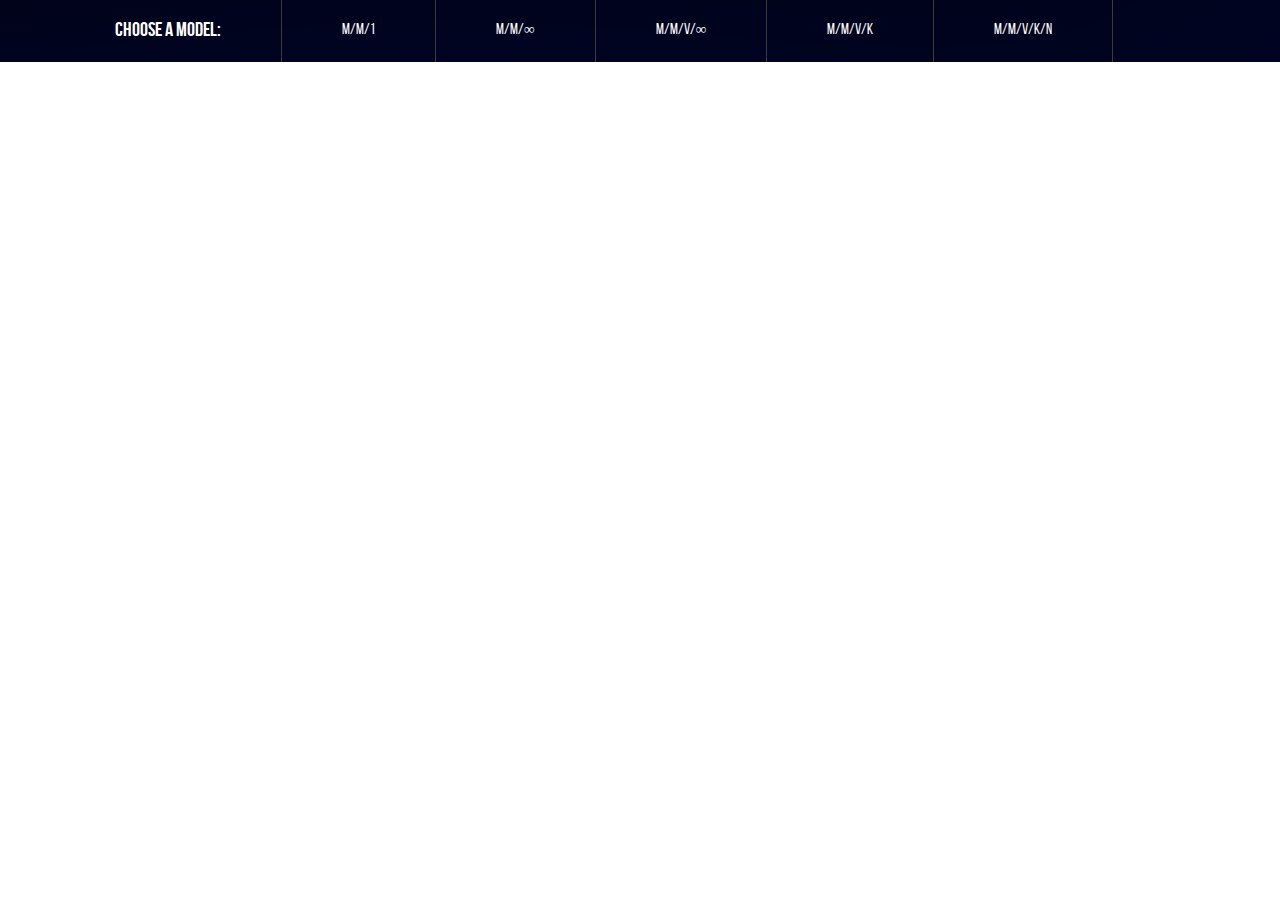
<file: index.html>
<!DOCTYPE html>
<html lang="ru">
<head>
	<title>Модели сетей связи</title>
	<meta charset="utf-8" />
	<!-- Подключаем bootstrap для удобной разметки, шрифты и стили -->
	<link rel="stylesheet" href="libs/bootstrap/bootstrap-grid-3.3.1.min.css" /> 
	<link rel="stylesheet" href="css/fonts.css" />
	<link rel="stylesheet" href="css/main.css" />
	<script type="text/javascript" src="libs/loader.js"></script>
	<script type="text/javascript" src="libs/jquery-3.1.1.min.js"></script>
</head>
<body>
	<header>
		<!-- Верхнее меню -->
		<div class="top_line">
			<div class="container">
				<div class="row">
					<ul>
						<!-- Выбор модели связи с помощью списка -->
						<li class="main">Choose a model:</li>
						<li><a href="1.html">M/M/1</a></li>
						<li><a href="2.html">M/M/∞</a></li>
						<li><a href="3.html">M/M/V/∞</a></li>
						<li><a href="4.html">M/M/V/K</a></li>
						<li><a class="last" href="5.html">M/M/V/K/N</a></li>
					</ul>
				</div>
			</div>
		</div>
	</header>
</body>
</html>
</file>
<file: css/fonts.css>
@font-face {
	font-family: "RobotoLight";
	src: url("../fonts/RobotoLight/RobotoLight.eot");
	src: url("../fonts/RobotoLight/RobotoLight.eot?#iefix")format("embedded-opentype"),
	url("../fonts/RobotoLight/RobotoLight.woff") format("woff"),
	url("../fonts/RobotoLight/RobotoLight.ttf") format("truetype");
	font-style: normal;
	font-weight: normal;
}
@font-face {
	font-family: 'BebasRegular';
	src: url('../fonts/BebasRegular/BebasRegular.eot');
	src: url('../fonts/BebasRegular/BebasRegular.eot?#iefix') format('embedded-opentype'),
		 url('../fonts/BebasRegular/BebasRegular.woff') format('woff'),
		 url('../fonts/BebasRegular/BebasRegular.ttf') format('truetype');
	font-style: normal;
	font-weight: normal;
}
@font-face {
	font-family: 'BebasBold';
	src: url('../fonts/BebasBold/BebasBold.eot');
	src: url('../fonts/BebasBold/BebasBold.eot?#iefix') format('embedded-opentype'),
		 url('../fonts/BebasBold/BebasBold.woff') format('woff'),
		 url('../fonts/BebasBold/BebasBold.ttf') format('truetype');
	font-style: normal;
	font-weight: normal;
}
@font-face {
	font-family: "RobotoBold";
	src: url("../fonts/RobotoBold/RobotoBold.eot");
	src: url("../fonts/RobotoBold/RobotoBold.eot?#iefix")format("embedded-opentype"),
	url("../fonts/RobotoLight/RobotoBold.woff") format("woff"),
	url("../fonts/RobotoLight/RobotoBold.ttf") format("truetype");
	font-style: normal;
	font-weight: normal;
}
</file>
<file: css/main.css>
header {
    min-height: 62px;
    position: relative;
    font-family: "BebasBold";
}
/*Верхнее меню*/
.top_line {
	background-image: url(../img/1.png);
	font-family: "BebasRegular";
}
.top_line ul {
	margin: 0px;
	padding-top: 0px;
	padding-left: 0px;
	list-style-type: none;
}
/*Первый элемент списка*/
.top_line li.main {
	color: white;
	font-size: 20px;
	display: block;
	padding: 0 60px;
	line-height: 62px;
	font-family: "BebasBold";
}
.top_line a {
	color: #fff;
	font-size: 15px;
	display: block;
	padding: 0 60px;
	line-height: 62px;
	border-left: #3B3B3B 1px solid;
}
/*Последний элемент списка, добавил линию справа*/
.top_line a.last {
	border-right: #3B3B3B 1px solid;
}
.top_line li {
	float: left;
}
.top_line li:hover a {
	background-image: url(../img/2.png);
}
.button {
	display: inline-block;
	background-image: url(../img/3.png);
	height: 35px;
	vertical-align: middle;
	line-height: 35px;
	padding: 0 25px;
	font-size: 20px;
    color: #fff;
    font-family: "BebasBold";
}
.button:hover {
	background-image: url(../img/4.png);
}
.button:active {
	background-color: #009ACD;
}
.mainpagetext {
	font-family: "RobotoLigth";
	font-size: 20px;
	color: #fff;
}

/*Calc Section*/
.calc {
	background-image: url(../img/2.png);
	height: 650px;
}
.calc form {
	padding: 0 45px;
	font-family: "BebasRegular";
}
.calc a {
	margin-left: 20px;
	font-family: "BebasRegular";
}
.calc form p.main {
	font-size: 20px;
	font-family: "BebasBold";
}
.calc form input {
	width: 205px;
}
.calc h1 {
	color: #fff;
	text-shadow: 0 3px rgba(0,0,0,0.55);
	text-align: center;
	font-family: "BebasBold";
	font-size: 50px;
}
.shadowline {
	box-shadow: rgba(255, 255, 255, 0.3) 0 0 0 1px;
	background-color: rgba(0, 0, 0, 0.2);
}
.graphic {
	background-color: #EEC3F8;
	height: 200px;
}
#valueK {
	font-size: 20px;
	font-family: "BebasRegular";
}
#valueT {
	font-size: 20px;
	font-family: "BebasRegular";
}
#valuePt {
	font-size: 20px;
	font-family: "BebasRegular";
}
#valueGamma {
	font-size: 20px;
	font-family: "BebasRegular";
}
#valueJ {
	font-size: 20px;
	font-family: "BebasRegular";
}
#valuePv {
	font-size: 20px;
	font-family: "BebasRegular";
}
.chart {
	padding-top: 100px;
}

/*Info Section*/
.info {
	font-size: 20px;
	font-family: "BebasRegular";
	background-image: url(../img/3.png);
	height: 580px;
	padding-top: 0px;
	text-align: center;
}
.info strong {
	padding-top: 50px;
	font-size: 40px;
	font-family: "BebasBold";
}
.info .dia {
	padding-top: 60px;
}
.info .graf {
	padding-top: 60px;
}
.info .button {
	margin-top: 100px;
}

/*Footer*/
footer {
	color: white;
	height: 82px;
	background-image: url(../img/1.png);
	font-family: "BebasRegular";
}

/*Не отображаются по умолчанию для динамической страницы*/
#chart_div {
	display: none;
}
#info {
	display: none;
}
</file>
